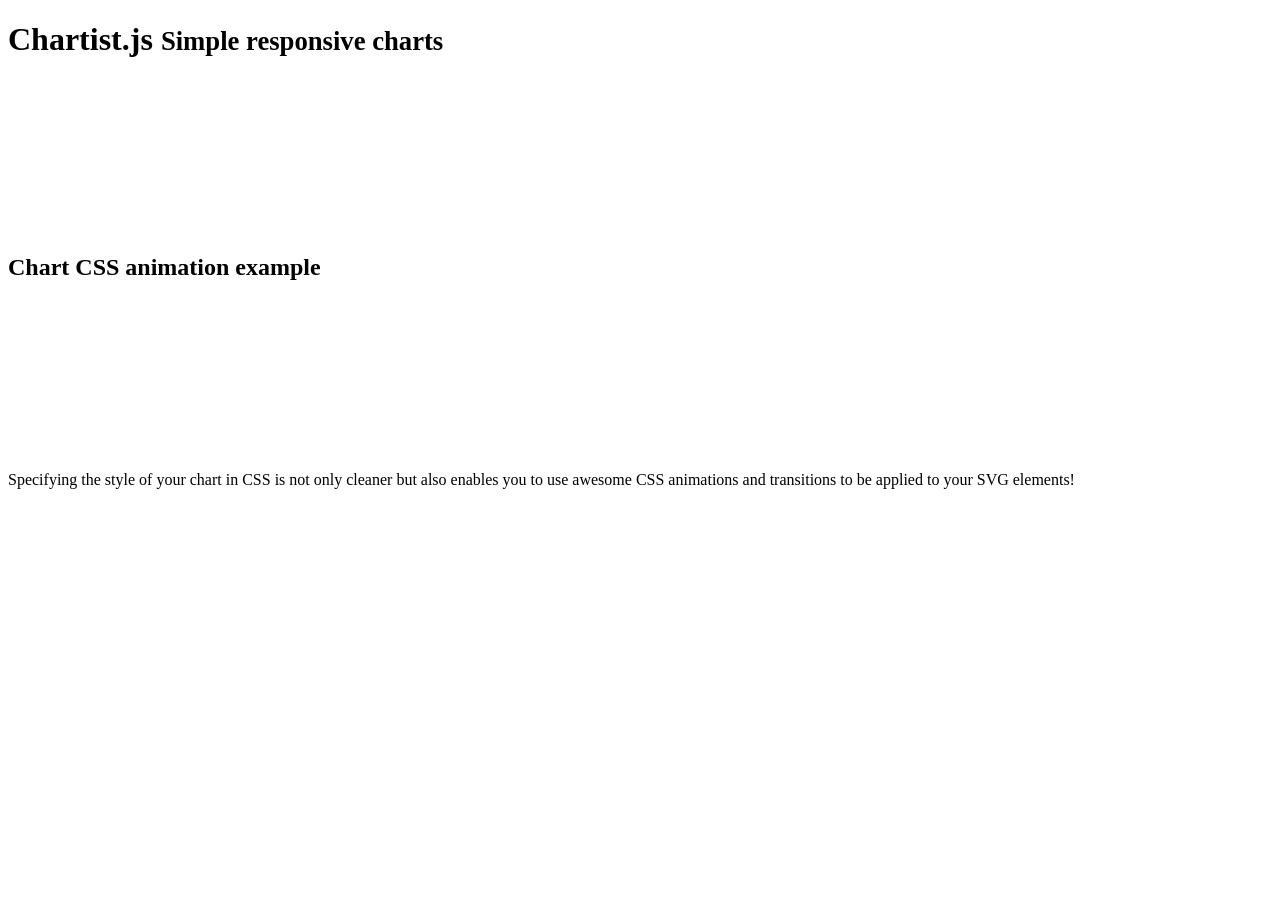
<file: easymis-dap-catalog/target/classes/static/plugins/chartist-plugin-tooltip-master/test/runner.html>
<!doctype html>
<html lang="en">
<head>
  <title>End2end Test Runner</title>
</head>
<body>
<header class="page-header">
  <h1>Chartist.js
    <small> Simple responsive charts</small>
  </h1>
  <div class="limiter">
    <figure>
      <svg id="chartist-guy"></svg>
    </figure>
  </div>
</header>

<article class="main" role="main">
  <section class="documentation-section">
    <header>
      <h2>Chart CSS animation example</h2>
    </header>
    <div class="content">
      <div class="chart-container">
        <svg id="chart"></svg>
      </div>
    </div>
    <aside class="side-notes">
      <p>Specifying the style of your chart in CSS is not only cleaner but also enables you to use awesome CSS
        animations
        and transitions to be applied to your SVG elements!</p>
    </aside>
  </section>
</article>
</body>
</html>
</file>
